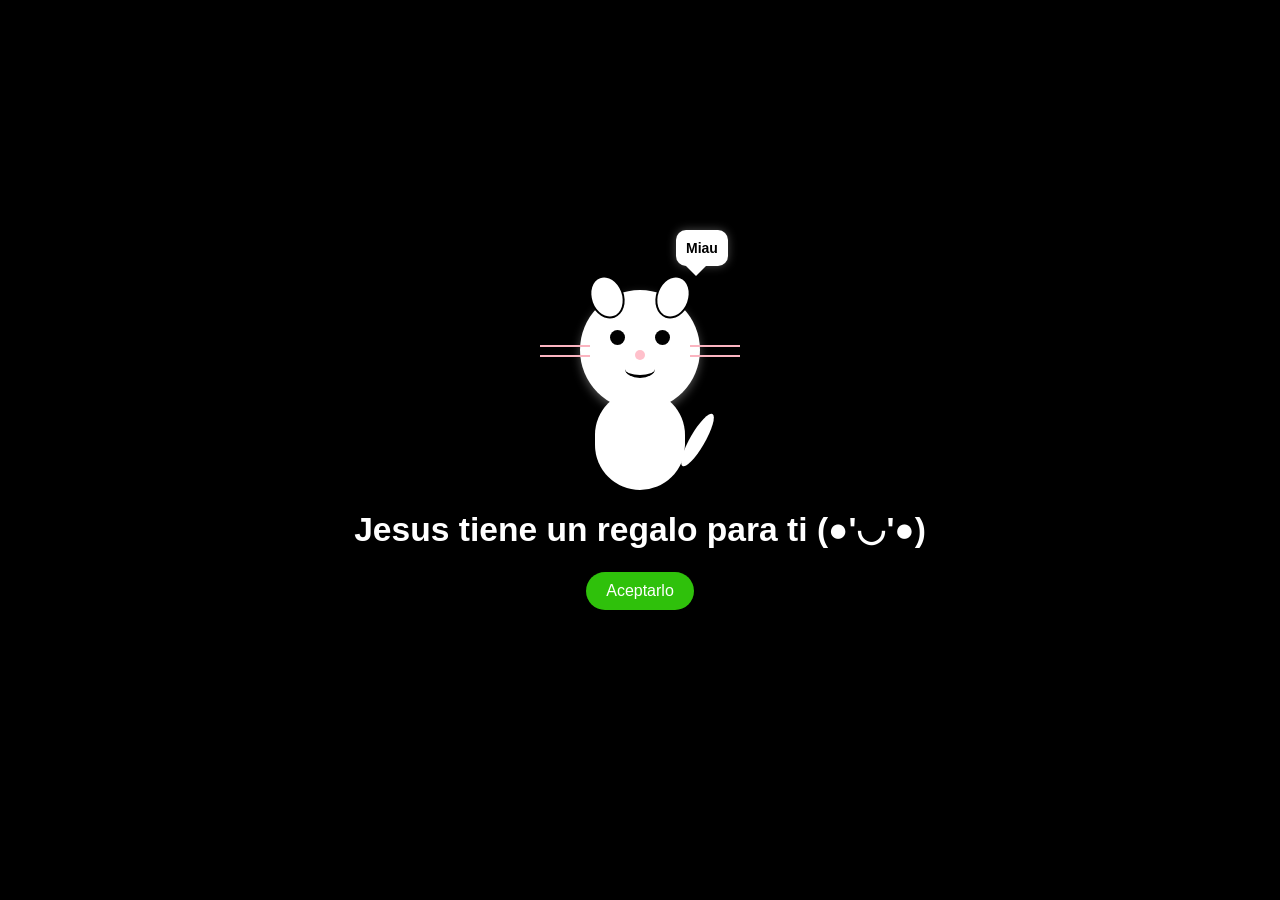
<file: index.html>
<!DOCTYPE html>
<html lang="es">
<head>
    <meta charset="UTF-8">
    <meta name="viewport" content="width=device-width, initial-scale=1.0">
    <title>Valentin Gift</title>
    <link rel="stylesheet" href="cat.css">
</head>
<body>
    <div class="container">
        <!-- Gato -->
        <div class="cat">
            <!-- Nube de diálogo -->
            <div class="cloud">
                <span>Miau</span>
            </div>
            <!-- Orejas -->
            <div class="ear left-ear"></div>
            <div class="ear right-ear"></div>
            <!-- Cara -->
            <div class="face">
                <div class="eye left-eye">
                    <div class="pupil"></div>
                </div>
                <div class="eye right-eye">
                    <div class="pupil"></div>
                </div>
                <div class="nose"></div>
                <div class="mouth"></div>
                <!-- Bigotes -->
                <div class="whiskers left-whiskers top"></div>
                <div class="whiskers right-whiskers top"></div>
                <div class="whiskers left-whiskers bottom"></div>
                <div class="whiskers right-whiskers bottom"></div>
            </div>
            <!-- Cuerpo -->
            <div class="body"></div>
            <!-- Cola -->
            <div class="tail"></div>
        </div>
        <h1>Jesus tiene un regalo para ti (●'◡'●)</h1>
        <a href="flowers.html"><button id="acceptButton">Aceptarlo</button></a>
    </div>
    <script src="cat.js"></script>
</body>
</html>
</file>
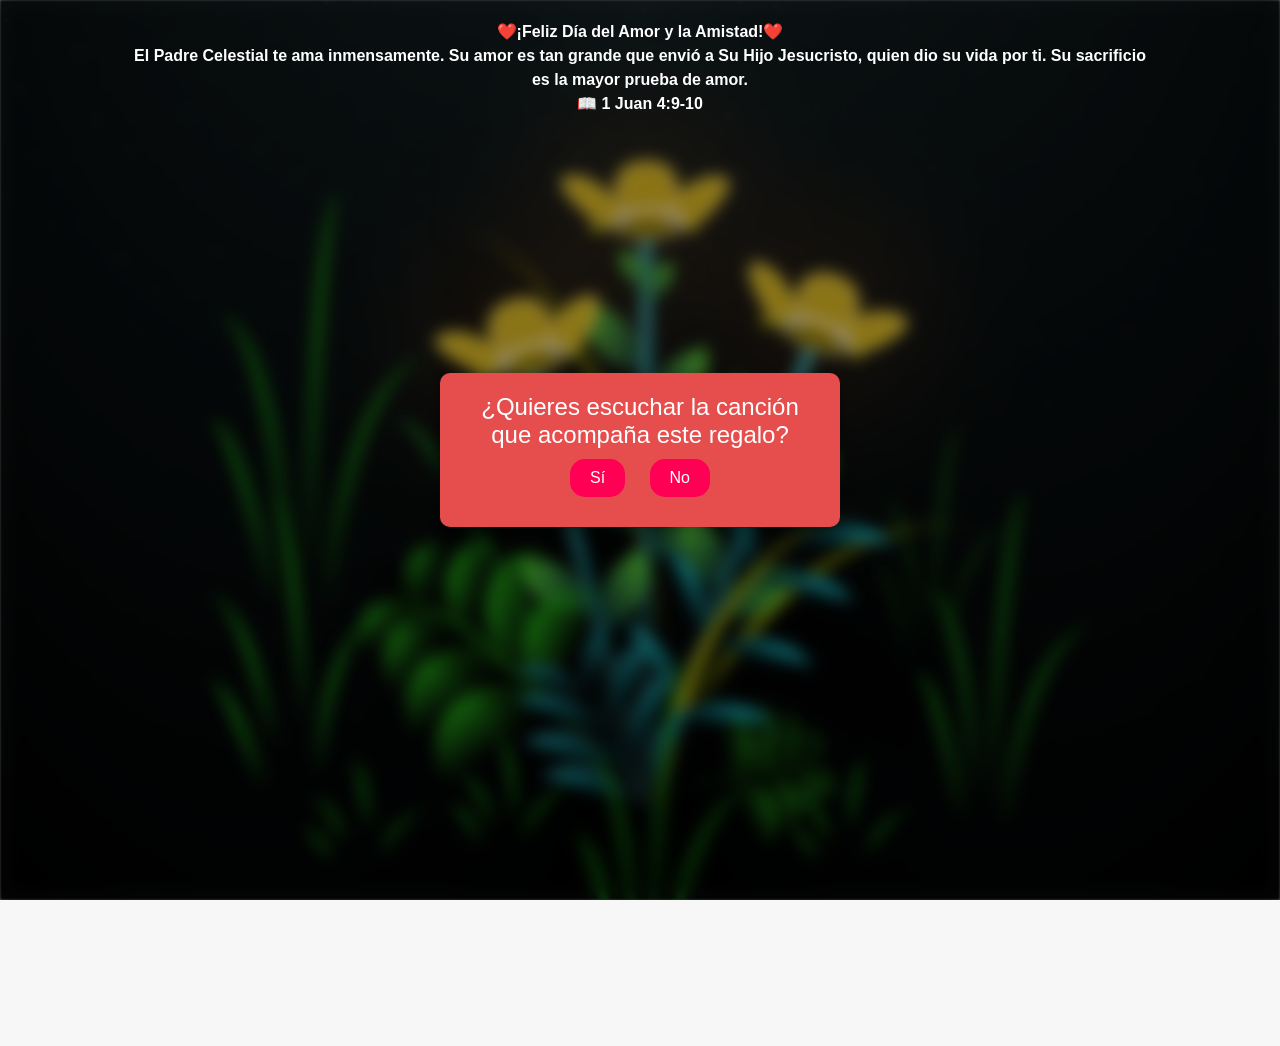
<file: flowers.html>
<!DOCTYPE html>
<html lang="es">
  <head>
    <meta charset="UTF-8" />
    <meta http-equiv="X-UA-Compatible" content="IE=edge" />
    <link rel="stylesheet" href="modal.css">
    <link href="https://fonts.googleapis.com/css2?family=Pacifico&display=swap" rel="stylesheet">
    <meta name="viewport" content="width=device-width, initial-scale=1.0" />
    <title>Lores amarillas</title>
    <style>
      *,
*::after,
*::before {
  padding: 0;
  margin: 0;
  box-sizing: border-box;
}

:root {
  --dark-color: #000;
}
html, body {
  overflow: hidden;
  height: 100%;
  margin: 0;
}

body {
  display: flex;
  align-items: flex-end;
  justify-content: center;
  min-height: 100vh;
  background-color: var(--dark-color);
  overflow: hidden;
}


.titulo {
  margin-bottom: 180px;
  color: rgb(255, 255, 255);
  position: absolute;
  top: 20px; 
  left: 50%;
  transform: translateX(-50%); 
  width: 80%;
  font-size: 20px;
  opacity: 0;
  animation: fadeIn 10s ease-in-out forwards;
  text-align: center;
  font-family: 'Montserrat', sans-serif; /* Uso de la fuente importada */
}
@keyframes fadeIn {
  from {
    opacity: 0;
  }
  to {
    opacity: 1;
  }
}

.night {
  z-index: -1;
  position: absolute;
  left: 50%;
  top: 0;
  transform: translateX(-50%);
  width: 100%;
  height: 100%;
  filter: blur(0.1vmin);
  background-image: radial-gradient(
      ellipse at top,
      transparent 0%,
      var(--dark-color)
    ),
    radial-gradient(
      ellipse at bottom,
      var(--dark-color),
      rgba(145, 233, 255, 0.2)
    ),
    repeating-linear-gradient(
      220deg,
      rgb(0, 0, 0) 0px,
      rgb(0, 0, 0) 19px,
      transparent 19px,
      transparent 22px
    ),
    repeating-linear-gradient(
      189deg,
      rgb(0, 0, 0) 0px,
      rgb(0, 0, 0) 19px,
      transparent 19px,
      transparent 22px
    ),
    repeating-linear-gradient(
      148deg,
      rgb(0, 0, 0) 0px,
      rgb(0, 0, 0) 19px,
      transparent 19px,
      transparent 22px
    ),
    linear-gradient(90deg, rgb(0, 255, 179), rgb(224, 21, 21));
}

.flowers {
  position: relative;
  transform: scale(0.9);
  /*margin-bottom: 100px;
  */
}

@media only screen and (max-width: 600px) {
.flowers {
      font-size: 14px;
      margin-bottom: 35%;
      letter-spacing: 3px;
      transform: scale(1.0);
}

}

.flower {
  position: absolute;
  bottom: 10vmin;
  transform-origin: bottom center;
  z-index: 10;
  --fl-speed: 0.8s;
}
.flower--1 {
  -webkit-animation: moving-flower-1 4s linear infinite;
  animation: moving-flower-1 4s linear infinite;
}
.flower--1 .flower__line {
  height: 70vmin;
  -webkit-animation-delay: 0.3s;
  animation-delay: 0.3s;
}
.flower--1 .flower__line__leaf--1 {
  -webkit-animation: blooming-leaf-right var(--fl-speed) 1.6s backwards;
  animation: blooming-leaf-right var(--fl-speed) 1.6s backwards;
}
.flower--1 .flower__line__leaf--2 {
  -webkit-animation: blooming-leaf-right var(--fl-speed) 1.4s backwards;
  animation: blooming-leaf-right var(--fl-speed) 1.4s backwards;
}
.flower--1 .flower__line__leaf--3 {
  -webkit-animation: blooming-leaf-left var(--fl-speed) 1.2s backwards;
  animation: blooming-leaf-left var(--fl-speed) 1.2s backwards;
}
.flower--1 .flower__line__leaf--4 {
  -webkit-animation: blooming-leaf-left var(--fl-speed) 1s backwards;
  animation: blooming-leaf-left var(--fl-speed) 1s backwards;
}
.flower--1 .flower__line__leaf--5 {
  -webkit-animation: blooming-leaf-right var(--fl-speed) 1.8s backwards;
  animation: blooming-leaf-right var(--fl-speed) 1.8s backwards;
}
.flower--1 .flower__line__leaf--6 {
  -webkit-animation: blooming-leaf-left var(--fl-speed) 2s backwards;
  animation: blooming-leaf-left var(--fl-speed) 2s backwards;
}
.flower--2 {
  left: 50%;
  transform: rotate(20deg);
  -webkit-animation: moving-flower-2 4s linear infinite;
  animation: moving-flower-2 4s linear infinite;
}
.flower--2 .flower__line {
  height: 60vmin;
  -webkit-animation-delay: 0.6s;
  animation-delay: 0.6s;
}
.flower--2 .flower__line__leaf--1 {
  -webkit-animation: blooming-leaf-right var(--fl-speed) 1.9s backwards;
  animation: blooming-leaf-right var(--fl-speed) 1.9s backwards;
}
.flower--2 .flower__line__leaf--2 {
  -webkit-animation: blooming-leaf-right var(--fl-speed) 1.7s backwards;
  animation: blooming-leaf-right var(--fl-speed) 1.7s backwards;
}
.flower--2 .flower__line__leaf--3 {
  -webkit-animation: blooming-leaf-left var(--fl-speed) 1.5s backwards;
  animation: blooming-leaf-left var(--fl-speed) 1.5s backwards;
}
.flower--2 .flower__line__leaf--4 {
  -webkit-animation: blooming-leaf-left var(--fl-speed) 1.3s backwards;
  animation: blooming-leaf-left var(--fl-speed) 1.3s backwards;
}
.flower--3 {
  left: 50%;
  transform: rotate(-15deg);
  -webkit-animation: moving-flower-3 4s linear infinite;
  animation: moving-flower-3 4s linear infinite;
}
.flower--3 .flower__line {
  -webkit-animation-delay: 0.9s;
  animation-delay: 0.9s;
}
.flower--3 .flower__line__leaf--1 {
  -webkit-animation: blooming-leaf-right var(--fl-speed) 2.5s backwards;
  animation: blooming-leaf-right var(--fl-speed) 2.5s backwards;
}
.flower--3 .flower__line__leaf--2 {
  -webkit-animation: blooming-leaf-right var(--fl-speed) 2.3s backwards;
  animation: blooming-leaf-right var(--fl-speed) 2.3s backwards;
}
.flower--3 .flower__line__leaf--3 {
  -webkit-animation: blooming-leaf-left var(--fl-speed) 2.1s backwards;
  animation: blooming-leaf-left var(--fl-speed) 2.1s backwards;
}
.flower--3 .flower__line__leaf--4 {
  -webkit-animation: blooming-leaf-left var(--fl-speed) 1.9s backwards;
  animation: blooming-leaf-left var(--fl-speed) 1.9s backwards;
}
.flower__leafs {
  position: relative;
  -webkit-animation: blooming-flower 2s backwards;
  animation: blooming-flower 2s backwards;
}
.flower__leafs--1 {
  -webkit-animation-delay: 1.1s;
  animation-delay: 1.1s;
}
.flower__leafs--2 {
  -webkit-animation-delay: 1.4s;
  animation-delay: 1.4s;
}
.flower__leafs--3 {
  -webkit-animation-delay: 1.7s;
  animation-delay: 1.7s;
}
.flower__leafs::after {
  content: "";
  position: absolute;
  left: 0;
  top: 0;
  transform: translate(-50%, -100%);
  width: 8vmin;
  height: 8vmin;
  background-color: #fd8325;
  /* background-color: #fd2525; */
  filter: blur(10vmin);
}
.flower__leaf {
  position: absolute;
  bottom: 0;
  left: 50%;
  width: 8vmin;
  height: 11vmin;
  border-radius: 51% 49% 47% 53%/44% 45% 55% 69%;
  background-color: #253bfd;
  background-color: #fddd25;
  transform-origin: bottom center;
  opacity: 0.9;
  box-shadow: inset 0 0 2vmin rgba(255, 255, 255, 0.5);
}
.flower__leaf--1 {
  transform: translate(-10%, 1%) rotateY(40deg) rotateX(-50deg);
}
.flower__leaf--2 {
  transform: translate(-50%, -4%) rotateX(40deg);
}
.flower__leaf--3 {
  transform: translate(-90%, 0%) rotateY(45deg) rotateX(50deg);
}
.flower__leaf--4 {
  width: 8vmin;
  height: 8vmin;
  transform-origin: bottom left;
  border-radius: 4vmin 10vmin 4vmin 4vmin;
  transform: translate(0%, 18%) rotateX(70deg) rotate(-43deg);
  background-color: #7c6901;
  z-index: 1;
  opacity: 0.8;
}
.flower__white-circle {
  position: absolute;
  left: -3.5vmin;
  top: -3vmin;
  width: 9vmin;
  height: 4vmin;
  border-radius: 50%;
  background-color: #fff;
}
.flower__white-circle::after {
  content: "";
  position: absolute;
  left: 50%;
  top: 45%;
  transform: translate(-50%, -50%);
  width: 60%;
  height: 60%;
  border-radius: inherit;
  background-image: repeating-linear-gradient(
      135deg,
      rgba(0, 0, 0, 0.03) 0px,
      rgba(0, 0, 0, 0.03) 1px,
      transparent 1px,
      transparent 12px
    ),
    repeating-linear-gradient(
      45deg,
      rgba(0, 0, 0, 0.03) 0px,
      rgba(0, 0, 0, 0.03) 1px,
      transparent 1px,
      transparent 12px
    ),
    repeating-linear-gradient(
      67.5deg,
      rgba(0, 0, 0, 0.03) 0px,
      rgba(0, 0, 0, 0.03) 1px,
      transparent 1px,
      transparent 12px
    ),
    repeating-linear-gradient(
      135deg,
      rgba(0, 0, 0, 0.03) 0px,
      rgba(0, 0, 0, 0.03) 1px,
      transparent 1px,
      transparent 12px
    ),
    repeating-linear-gradient(
      45deg,
      rgba(0, 0, 0, 0.03) 0px,
      rgba(0, 0, 0, 0.03) 1px,
      transparent 1px,
      transparent 12px
    ),
    repeating-linear-gradient(
      112.5deg,
      rgba(0, 0, 0, 0.03) 0px,
      rgba(0, 0, 0, 0.03) 1px,
      transparent 1px,
      transparent 12px
    ),
    repeating-linear-gradient(
      112.5deg,
      rgba(0, 0, 0, 0.03) 0px,
      rgba(0, 0, 0, 0.03) 1px,
      transparent 1px,
      transparent 12px
    ),
    repeating-linear-gradient(
      45deg,
      rgba(0, 0, 0, 0.03) 0px,
      rgba(0, 0, 0, 0.03) 1px,
      transparent 1px,
      transparent 12px
    ),
    repeating-linear-gradient(
      22.5deg,
      rgba(0, 0, 0, 0.03) 0px,
      rgba(0, 0, 0, 0.03) 1px,
      transparent 1px,
      transparent 12px
    ),
    repeating-linear-gradient(
      45deg,
      rgba(0, 0, 0, 0.03) 0px,
      rgba(0, 0, 0, 0.03) 1px,
      transparent 1px,
      transparent 12px
    ),
    repeating-linear-gradient(
      22.5deg,
      rgba(0, 0, 0, 0.03) 0px,
      rgba(0, 0, 0, 0.03) 1px,
      transparent 1px,
      transparent 12px
    ),
    repeating-linear-gradient(
      135deg,
      rgba(0, 0, 0, 0.03) 0px,
      rgba(0, 0, 0, 0.03) 1px,
      transparent 1px,
      transparent 12px
    ),
    repeating-linear-gradient(
      157.5deg,
      rgba(0, 0, 0, 0.03) 0px,
      rgba(0, 0, 0, 0.03) 1px,
      transparent 1px,
      transparent 12px
    ),
    repeating-linear-gradient(
      67.5deg,
      rgba(0, 0, 0, 0.03) 0px,
      rgba(0, 0, 0, 0.03) 1px,
      transparent 1px,
      transparent 12px
    ),
    repeating-linear-gradient(
      67.5deg,
      rgba(0, 0, 0, 0.03) 0px,
      rgba(0, 0, 0, 0.03) 1px,
      transparent 1px,
      transparent 12px
    ),
    linear-gradient(90deg, rgb(255, 235, 18), rgb(255, 206, 0));
}
.flower__line {
  height: 55vmin;
  width: 1.5vmin;
  background-image: linear-gradient(
      to left,
      rgba(0, 0, 0, 0.2),
      transparent,
      rgba(255, 255, 255, 0.2)
    ),
    linear-gradient(to top, transparent 10%, #14757a, #39c6d6);
  box-shadow: inset 0 0 2px rgba(0, 0, 0, 0.5);
  -webkit-animation: grow-flower-tree 4s backwards;
  animation: grow-flower-tree 4s backwards;
}
.flower__line__leaf {
  --w: 7vmin;
  --h: calc(var(--w) + 2vmin);
  position: absolute;
  top: 20%;
  left: 90%;
  width: var(--w);
  height: var(--h);
  border-top-right-radius: var(--h);
  border-bottom-left-radius: var(--h);
  background-image: linear-gradient(to top, rgba(20, 117, 122, 0.4), #5ed639);
}
.flower__line__leaf--1 {
  transform: rotate(70deg) rotateY(30deg);
}
.flower__line__leaf--2 {
  top: 45%;
  transform: rotate(70deg) rotateY(30deg);
}
.flower__line__leaf--3,
.flower__line__leaf--4,
.flower__line__leaf--6 {
  border-top-right-radius: 0;
  border-bottom-left-radius: 0;
  border-top-left-radius: var(--h);
  border-bottom-right-radius: var(--h);
  left: -460%;
  top: 12%;
  transform: rotate(-70deg) rotateY(30deg);
}
.flower__line__leaf--4 {
  top: 40%;
}
.flower__line__leaf--5 {
  top: 0;
  transform-origin: left;
  transform: rotate(70deg) rotateY(30deg) scale(0.6);
}
.flower__line__leaf--6 {
  top: -2%;
  left: -450%;
  transform-origin: right;
  transform: rotate(-70deg) rotateY(30deg) scale(0.6);
}
.flower__light {
  position: absolute;
  bottom: 0vmin;
  width: 1vmin;
  height: 1vmin;
  background-color: rgb(255, 251, 0);
  border-radius: 50%;
  filter: blur(0.2vmin);
  -webkit-animation: light-ans 4s linear infinite backwards;
  animation: light-ans 4s linear infinite backwards;
}
.flower__light:nth-child(odd) {
  background-color: #edff23;
}
.flower__light--1 {
  left: -2vmin;
  -webkit-animation-delay: 1s;
  animation-delay: 1s;
}
.flower__light--2 {
  left: 3vmin;
  -webkit-animation-delay: 0.5s;
  animation-delay: 0.5s;
}
.flower__light--3 {
  left: -6vmin;
  -webkit-animation-delay: 0.3s;
  animation-delay: 0.3s;
}
.flower__light--4 {
  left: 6vmin;
  -webkit-animation-delay: 0.9s;
  animation-delay: 0.9s;
}
.flower__light--5 {
  left: -1vmin;
  -webkit-animation-delay: 1.5s;
  animation-delay: 1.5s;
}
.flower__light--6 {
  left: -4vmin;
  -webkit-animation-delay: 3s;
  animation-delay: 3s;
}
.flower__light--7 {
  left: 3vmin;
  -webkit-animation-delay: 2s;
  animation-delay: 2s;
}
.flower__light--8 {
  left: -6vmin;
  -webkit-animation-delay: 3.5s;
  animation-delay: 3.5s;
}
.flower__grass {
  --c: #22aa15;
  --line-w: 1.5vmin;
  position: absolute;
  bottom: 12vmin;
  left: -7vmin;
  display: flex;
  flex-direction: column;
  align-items: flex-end;
  z-index: 20;
  transform-origin: bottom center;
  transform: rotate(-48deg) rotateY(40deg);
}
.flower__grass--1 {
  -webkit-animation: moving-grass 2s linear infinite;
  animation: moving-grass 2s linear infinite;
}
.flower__grass--2 {
  left: 2vmin;
  bottom: 10vmin;
  transform: scale(0.5) rotate(75deg) rotateX(10deg) rotateY(-200deg);
  opacity: 0.8;
  z-index: 0;
  -webkit-animation: moving-grass--2 1.5s linear infinite;
  animation: moving-grass--2 1.5s linear infinite;
}
.flower__grass--top {
  width: 7vmin;
  height: 10vmin;
  border-top-right-radius: 100%;
  border-right: var(--line-w) solid var(--c);
  transform-origin: bottom center;
  transform: rotate(-2deg);
}
.flower__grass--bottom {
  margin-top: -2px;
  width: var(--line-w);
  height: 25vmin;
  background-image: linear-gradient(to top, transparent, var(--c));
}
.flower__grass__leaf {
  --size: 10vmin;
  position: absolute;
  width: calc(var(--size) * 2.1);
  height: var(--size);
  border-top-left-radius: var(--size);
  border-top-right-radius: var(--size);
  background-image: linear-gradient(
    to top,
    transparent,
    transparent 30%,
    var(--c)
  );
  z-index: 100;
}
.flower__grass__leaf--1 {
  top: -6%;
  left: 30%;
  --size: 6vmin;
  transform: rotate(-20deg);
  -webkit-animation: growing-grass-ans--1 2s 2.6s backwards;
  animation: growing-grass-ans--1 2s 2.6s backwards;
}
@-webkit-keyframes growing-grass-ans--1 {
  0% {
    transform-origin: bottom left;
    transform: rotate(-20deg) scale(0);
  }
}
@keyframes growing-grass-ans--1 {
  0% {
    transform-origin: bottom left;
    transform: rotate(-20deg) scale(0);
  }
}
.flower__grass__leaf--2 {
  top: -5%;
  left: -110%;
  --size: 6vmin;
  transform: rotate(10deg);
  -webkit-animation: growing-grass-ans--2 2s 2.4s linear backwards;
  animation: growing-grass-ans--2 2s 2.4s linear backwards;
}
@-webkit-keyframes growing-grass-ans--2 {
  0% {
    transform-origin: bottom right;
    transform: rotate(10deg) scale(0);
  }
}
@keyframes growing-grass-ans--2 {
  0% {
    transform-origin: bottom right;
    transform: rotate(10deg) scale(0);
  }
}
.flower__grass__leaf--3 {
  top: 5%;
  left: 60%;
  --size: 8vmin;
  transform: rotate(-18deg) rotateX(-20deg);
  -webkit-animation: growing-grass-ans--3 2s 2.2s linear backwards;
  animation: growing-grass-ans--3 2s 2.2s linear backwards;
}
@-webkit-keyframes growing-grass-ans--3 {
  0% {
    transform-origin: bottom left;
    transform: rotate(-18deg) rotateX(-20deg) scale(0);
  }
}
@keyframes growing-grass-ans--3 {
  0% {
    transform-origin: bottom left;
    transform: rotate(-18deg) rotateX(-20deg) scale(0);
  }
}
.flower__grass__leaf--4 {
  top: 6%;
  left: -135%;
  --size: 8vmin;
  transform: rotate(2deg);
  -webkit-animation: growing-grass-ans--4 2s 2s linear backwards;
  animation: growing-grass-ans--4 2s 2s linear backwards;
}
@-webkit-keyframes growing-grass-ans--4 {
  0% {
    transform-origin: bottom right;
    transform: rotate(2deg) scale(0);
  }
}
@keyframes growing-grass-ans--4 {
  0% {
    transform-origin: bottom right;
    transform: rotate(2deg) scale(0);
  }
}
.flower__grass__leaf--5 {
  top: 20%;
  left: 60%;
  --size: 10vmin;
  transform: rotate(-24deg) rotateX(-20deg);
  -webkit-animation: growing-grass-ans--5 2s 1.8s linear backwards;
  animation: growing-grass-ans--5 2s 1.8s linear backwards;
}
@-webkit-keyframes growing-grass-ans--5 {
  0% {
    transform-origin: bottom left;
    transform: rotate(-24deg) rotateX(-20deg) scale(0);
  }
}
@keyframes growing-grass-ans--5 {
  0% {
    transform-origin: bottom left;
    transform: rotate(-24deg) rotateX(-20deg) scale(0);
  }
}
.flower__grass__leaf--6 {
  top: 22%;
  left: -180%;
  --size: 10vmin;
  transform: rotate(10deg);
  -webkit-animation: growing-grass-ans--6 2s 1.6s linear backwards;
  animation: growing-grass-ans--6 2s 1.6s linear backwards;
}
@-webkit-keyframes growing-grass-ans--6 {
  0% {
    transform-origin: bottom right;
    transform: rotate(10deg) scale(0);
  }
}
@keyframes growing-grass-ans--6 {
  0% {
    transform-origin: bottom right;
    transform: rotate(10deg) scale(0);
  }
}
.flower__grass__leaf--7 {
  top: 39%;
  left: 70%;
  --size: 10vmin;
  transform: rotate(-10deg);
  -webkit-animation: growing-grass-ans--7 2s 1.4s linear backwards;
  animation: growing-grass-ans--7 2s 1.4s linear backwards;
}
@-webkit-keyframes growing-grass-ans--7 {
  0% {
    transform-origin: bottom left;
    transform: rotate(-10deg) scale(0);
  }
}
@keyframes growing-grass-ans--7 {
  0% {
    transform-origin: bottom left;
    transform: rotate(-10deg) scale(0);
  }
}
.flower__grass__leaf--8 {
  top: 40%;
  left: -215%;
  --size: 11vmin;
  transform: rotate(10deg);
  -webkit-animation: growing-grass-ans--8 2s 1.2s linear backwards;
  animation: growing-grass-ans--8 2s 1.2s linear backwards;
}
@-webkit-keyframes growing-grass-ans--8 {
  0% {
    transform-origin: bottom right;
    transform: rotate(10deg) scale(0);
  }
}
@keyframes growing-grass-ans--8 {
  0% {
    transform-origin: bottom right;
    transform: rotate(10deg) scale(0);
  }
}
.flower__grass__overlay {
  position: absolute;
  top: -10%;
  right: 0%;
  width: 100%;
  height: 100%;
  background-color: rgba(0, 0, 0, 0.6);
  filter: blur(1.5vmin);
  z-index: 100;
}
.flower__g-long {
  --w: 2vmin;
  --h: 6vmin;
  --c: #15aa24;
  position: absolute;
  bottom: 10vmin;
  left: -3vmin;
  transform-origin: bottom center;
  transform: rotate(-30deg) rotateY(-20deg);
  display: flex;
  flex-direction: column;
  align-items: flex-end;
  -webkit-animation: flower-g-long-ans 3s linear infinite;
  animation: flower-g-long-ans 3s linear infinite;
}
@-webkit-keyframes flower-g-long-ans {
  0%,
  100% {
    transform: rotate(-30deg) rotateY(-20deg);
  }
  50% {
    transform: rotate(-32deg) rotateY(-20deg);
  }
}
@keyframes flower-g-long-ans {
  0%,
  100% {
    transform: rotate(-30deg) rotateY(-20deg);
  }
  50% {
    transform: rotate(-32deg) rotateY(-20deg);
  }
}
.flower__g-long__top {
  top: calc(var(--h) * -1);
  width: calc(var(--w) + 1vmin);
  height: var(--h);
  border-top-right-radius: 100%;
  border-right: 0.7vmin solid var(--c);
  transform: translate(-0.7vmin, 1vmin);
}
.flower__g-long__bottom {
  width: var(--w);
  height: 50vmin;
  transform-origin: bottom center;
  background-image: linear-gradient(to top, transparent 30%, var(--c));
  box-shadow: inset 0 0 2px rgba(0, 0, 0, 0.5);
  -webkit-clip-path: polygon(35% 0, 65% 1%, 100% 100%, 0% 100%);
  clip-path: polygon(35% 0, 65% 1%, 100% 100%, 0% 100%);
}
.flower__g-right {
  position: absolute;
  bottom: 6vmin;
  left: -2vmin;
  transform-origin: bottom left;
  transform: rotate(20deg);
}
.flower__g-right .leaf {
  width: 30vmin;
  height: 50vmin;
  border-top-left-radius: 100%;
  border-left: 2vmin solid #899707;
  background-image: linear-gradient(
    to bottom,
    transparent,
    var(--dark-color) 60%
  );
  -webkit-mask-image: linear-gradient(to top, transparent 30%, #079097 60%);
}
.flower__g-right--1 {
  -webkit-animation: flower-g-right-ans 2.5s linear infinite;
  animation: flower-g-right-ans 2.5s linear infinite;
}
.flower__g-right--2 {
  left: 5vmin;
  transform: rotateY(-180deg);
  -webkit-animation: flower-g-right-ans--2 3s linear infinite;
  animation: flower-g-right-ans--2 3s linear infinite;
}
.flower__g-right--2 .leaf {
  height: 75vmin;
  filter: blur(0.3vmin);
  opacity: 0.8;
}
@-webkit-keyframes flower-g-right-ans {
  0%,
  100% {
    transform: rotate(20deg);
  }
  50% {
    transform: rotate(24deg) rotateX(-20deg);
  }
}
@keyframes flower-g-right-ans {
  0%,
  100% {
    transform: rotate(20deg);
  }
  50% {
    transform: rotate(24deg) rotateX(-20deg);
  }
}
@-webkit-keyframes flower-g-right-ans--2 {
  0%,
  100% {
    transform: rotateY(-180deg) rotate(0deg) rotateX(-20deg);
  }
  50% {
    transform: rotateY(-180deg) rotate(6deg) rotateX(-20deg);
  }
}
@keyframes flower-g-right-ans--2 {
  0%,
  100% {
    transform: rotateY(-180deg) rotate(0deg) rotateX(-20deg);
  }
  50% {
    transform: rotateY(-180deg) rotate(6deg) rotateX(-20deg);
  }
}
.flower__g-front {
  position: absolute;
  bottom: 6vmin;
  left: 2.5vmin;
  z-index: 100;
  transform-origin: bottom center;
  transform: rotate(-28deg) rotateY(30deg) scale(1.04);
  -webkit-animation: flower__g-front-ans 2s linear infinite;
  animation: flower__g-front-ans 2s linear infinite;
}
@-webkit-keyframes flower__g-front-ans {
  0%,
  100% {
    transform: rotate(-28deg) rotateY(30deg) scale(1.04);
  }
  50% {
    transform: rotate(-35deg) rotateY(40deg) scale(1.04);
  }
}
@keyframes flower__g-front-ans {
  0%,
  100% {
    transform: rotate(-28deg) rotateY(30deg) scale(1.04);
  }
  50% {
    transform: rotate(-35deg) rotateY(40deg) scale(1.04);
  }
}
.flower__g-front__line {
  width: 0.3vmin;
  height: 20vmin;
  background-image: linear-gradient(
    to top,
    transparent,
    #079097,
    transparent 100%
  );
  position: relative;
}
.flower__g-front__leaf-wrapper {
  position: absolute;
  top: 0;
  left: 0;
  transform-origin: bottom left;
  transform: rotate(10deg);
}
.flower__g-front__leaf-wrapper:nth-child(even) {
  left: 0vmin;
  transform: rotateY(-180deg) rotate(5deg);
  -webkit-animation: flower__g-front__leaf-left-ans 1s ease-in backwards;
  animation: flower__g-front__leaf-left-ans 1s ease-in backwards;
}
.flower__g-front__leaf-wrapper:nth-child(odd) {
  -webkit-animation: flower__g-front__leaf-ans 1s ease-in backwards;
  animation: flower__g-front__leaf-ans 1s ease-in backwards;
}
.flower__g-front__leaf-wrapper--1 {
  top: -8vmin;
  transform: scale(0.7);
  -webkit-animation: flower__g-front__leaf-ans 1s 5.5s ease-in backwards !important;
  animation: flower__g-front__leaf-ans 1s 5.5s ease-in backwards !important;
}
.flower__g-front__leaf-wrapper--2 {
  top: -8vmin;
  transform: rotateY(-180deg) scale(0.7) !important;
  -webkit-animation: flower__g-front__leaf-left-ans-2 1s 4.6s ease-in backwards !important;
  animation: flower__g-front__leaf-left-ans-2 1s 4.6s ease-in backwards !important;
}
.flower__g-front__leaf-wrapper--3 {
  top: -3vmin;
  -webkit-animation: flower__g-front__leaf-ans 1s 4.6s ease-in backwards;
  animation: flower__g-front__leaf-ans 1s 4.6s ease-in backwards;
}
.flower__g-front__leaf-wrapper--4 {
  top: -3vmin;
  transform: rotateY(-180deg) scale(0.9) !important;
  -webkit-animation: flower__g-front__leaf-left-ans-2 1s 4.6s ease-in backwards !important;
  animation: flower__g-front__leaf-left-ans-2 1s 4.6s ease-in backwards !important;
}
@-webkit-keyframes flower__g-front__leaf-left-ans-2 {
  0% {
    transform: rotateY(-180deg) scale(0);
  }
}
@keyframes flower__g-front__leaf-left-ans-2 {
  0% {
    transform: rotateY(-180deg) scale(0);
  }
}
.flower__g-front__leaf-wrapper--5,
.flower__g-front__leaf-wrapper--6 {
  top: 2vmin;
}
.flower__g-front__leaf-wrapper--7,
.flower__g-front__leaf-wrapper--8 {
  top: 6.5vmin;
}
.flower__g-front__leaf-wrapper--2 {
  -webkit-animation-delay: 5.2s !important;
  animation-delay: 5.2s !important;
}
.flower__g-front__leaf-wrapper--3 {
  -webkit-animation-delay: 4.9s !important;
  animation-delay: 4.9s !important;
}
.flower__g-front__leaf-wrapper--5 {
  -webkit-animation-delay: 4.3s !important;
  animation-delay: 4.3s !important;
}
.flower__g-front__leaf-wrapper--6 {
  -webkit-animation-delay: 4.1s !important;
  animation-delay: 4.1s !important;
}
.flower__g-front__leaf-wrapper--7 {
  -webkit-animation-delay: 3.8s !important;
  animation-delay: 3.8s !important;
}
.flower__g-front__leaf-wrapper--8 {
  -webkit-animation-delay: 3.5s !important;
  animation-delay: 3.5s !important;
}
@-webkit-keyframes flower__g-front__leaf-ans {
  0% {
    transform: rotate(10deg) scale(0);
  }
}
@keyframes flower__g-front__leaf-ans {
  0% {
    transform: rotate(10deg) scale(0);
  }
}
@-webkit-keyframes flower__g-front__leaf-left-ans {
  0% {
    transform: rotateY(-180deg) rotate(5deg) scale(0);
  }
}
@keyframes flower__g-front__leaf-left-ans {
  0% {
    transform: rotateY(-180deg) rotate(5deg) scale(0);
  }
}
.flower__g-front__leaf {
  width: 10vmin;
  height: 10vmin;
  border-radius: 100% 0% 0% 100%/100% 100% 0% 0%;
  box-shadow: inset 0 2px 1vmin hsla(0, 97%, 58%, 0.2);
  background-image: linear-gradient(
      to bottom left,
      transparent,
      var(--dark-color)
    ),
    linear-gradient(to bottom right, #159faa 50%, transparent 50%, transparent);
  -webkit-mask-image: linear-gradient(
    to bottom right,
    #159faa 50%,
    transparent 50%,
    transparent
  );
  mask-image: linear-gradient(
    to bottom right,
    #159faa 50%,
    transparent 50%,
    transparent
  );
}
.flower__g-fr {
  position: absolute;
  bottom: -4vmin;
  left: vmin;
  transform-origin: bottom left;
  z-index: 10;
  -webkit-animation: flower__g-fr-ans 2s linear infinite;
  animation: flower__g-fr-ans 2s linear infinite;
}
@-webkit-keyframes flower__g-fr-ans {
  0%,
  100% {
    transform: rotate(2deg);
  }
  50% {
    transform: rotate(4deg);
  }
}
@keyframes flower__g-fr-ans {
  0%,
  100% {
    transform: rotate(2deg);
  }
  50% {
    transform: rotate(4deg);
  }
}
.flower__g-fr .leaf {
  width: 30vmin;
  height: 50vmin;
  border-top-left-radius: 100%;
  border-left: 2vmin solid #aeac0b;
  -webkit-mask-image: linear-gradient(to top, transparent 25%, #079097 50%);
  position: relative;
  z-index: 1;
}
.flower__g-fr__leaf {
  position: absolute;
  top: 0;
  left: 0;
  width: 10vmin;
  height: 10vmin;
  border-radius: 100% 0% 0% 100%/100% 100% 0% 0%;
  box-shadow: inset 0 2px 1vmin hsla(184deg, 97%, 58%, 0.2);
  background-image: linear-gradient(
      to bottom left,
      transparent,
      var(--dark-color) 98%
    ),
    linear-gradient(to bottom right, #23f0ff 45%, transparent 50%, transparent);
  -webkit-mask-image: linear-gradient(
    135deg,
    #159faa 40%,
    transparent 50%,
    transparent
  );
}
.flower__g-fr__leaf--1 {
  left: 20vmin;
  transform: rotate(45deg);
  -webkit-animation: flower__g-fr-leaft-ans-1 0.5s 5.2s linear backwards;
  animation: flower__g-fr-leaft-ans-1 0.5s 5.2s linear backwards;
}
@-webkit-keyframes flower__g-fr-leaft-ans-1 {
  0% {
    transform-origin: left;
    transform: rotate(45deg) scale(0);
  }
}
@keyframes flower__g-fr-leaft-ans-1 {
  0% {
    transform-origin: left;
    transform: rotate(45deg) scale(0);
  }
}
.flower__g-fr__leaf--2 {
  left: 12vmin;
  top: -7vmin;
  transform: rotate(25deg) rotateY(-180deg);
  -webkit-animation: flower__g-fr-leaft-ans-6 0.5s 5s linear backwards;
  animation: flower__g-fr-leaft-ans-6 0.5s 5s linear backwards;
}
.flower__g-fr__leaf--3 {
  left: 15vmin;
  top: 6vmin;
  transform: rotate(55deg);
  -webkit-animation: flower__g-fr-leaft-ans-5 0.5s 4.8s linear backwards;
  animation: flower__g-fr-leaft-ans-5 0.5s 4.8s linear backwards;
}
.flower__g-fr__leaf--4 {
  left: 6vmin;
  top: -2vmin;
  transform: rotate(25deg) rotateY(-180deg);
  -webkit-animation: flower__g-fr-leaft-ans-6 0.5s 4.6s linear backwards;
  animation: flower__g-fr-leaft-ans-6 0.5s 4.6s linear backwards;
}
.flower__g-fr__leaf--5 {
  left: 10vmin;
  top: 14vmin;
  transform: rotate(55deg);
  -webkit-animation: flower__g-fr-leaft-ans-5 0.5s 4.4s linear backwards;
  animation: flower__g-fr-leaft-ans-5 0.5s 4.4s linear backwards;
}
@-webkit-keyframes flower__g-fr-leaft-ans-5 {
  0% {
    transform-origin: left;
    transform: rotate(55deg) scale(0);
  }
}
@keyframes flower__g-fr-leaft-ans-5 {
  0% {
    transform-origin: left;
    transform: rotate(55deg) scale(0);
  }
}
.flower__g-fr__leaf--6 {
  left: 0vmin;
  top: 6vmin;
  transform: rotate(25deg) rotateY(-180deg);
  -webkit-animation: flower__g-fr-leaft-ans-6 0.5s 4.2s linear backwards;
  animation: flower__g-fr-leaft-ans-6 0.5s 4.2s linear backwards;
}
@-webkit-keyframes flower__g-fr-leaft-ans-6 {
  0% {
    transform-origin: right;
    transform: rotate(25deg) rotateY(-180deg) scale(0);
  }
}
@keyframes flower__g-fr-leaft-ans-6 {
  0% {
    transform-origin: right;
    transform: rotate(25deg) rotateY(-180deg) scale(0);
  }
}
.flower__g-fr__leaf--7 {
  left: 5vmin;
  top: 22vmin;
  transform: rotate(45deg);
  -webkit-animation: flower__g-fr-leaft-ans-7 0.5s 4s linear backwards;
  animation: flower__g-fr-leaft-ans-7 0.5s 4s linear backwards;
}
@-webkit-keyframes flower__g-fr-leaft-ans-7 {
  0% {
    transform-origin: left;
    transform: rotate(45deg) scale(0);
  }
}
@keyframes flower__g-fr-leaft-ans-7 {
  0% {
    transform-origin: left;
    transform: rotate(45deg) scale(0);
  }
}
.flower__g-fr__leaf--8 {
  left: -4vmin;
  top: 15vmin;
  transform: rotate(15deg) rotateY(-180deg);
  -webkit-animation: flower__g-fr-leaft-ans-8 0.5s 3.8s linear backwards;
  animation: flower__g-fr-leaft-ans-8 0.5s 3.8s linear backwards;
}
@-webkit-keyframes flower__g-fr-leaft-ans-8 {
  0% {
    transform-origin: right;
    transform: rotate(15deg) rotateY(-180deg) scale(0);
  }
}
@keyframes flower__g-fr-leaft-ans-8 {
  0% {
    transform-origin: right;
    transform: rotate(15deg) rotateY(-180deg) scale(0);
  }
}

.long-g {
  position: absolute;
  bottom: 25vmin;
  left: -42vmin;
  transform-origin: bottom left;
}
.long-g--1 {
  bottom: 0vmin;
  transform: scale(0.8) rotate(-5deg);
}
.long-g--1 .leaf {
  -webkit-mask-image: linear-gradient(
    to top,
    transparent 40%,
    #079097 80%
  ) !important;
}
.long-g--1 .leaf--1 {
  --w: 5vmin;
  --h: 60vmin;
  left: -2vmin;
  transform: rotate(3deg) rotateY(-180deg);
}
.long-g--2,
.long-g--3 {
  bottom: -3vmin;
  left: -35vmin;
  transform-origin: center;
  transform: scale(0.6) rotateX(60deg);
}
.long-g--2 .leaf,
.long-g--3 .leaf {
  -webkit-mask-image: linear-gradient(
    to top,
    transparent 50%,
    #079097 80%
  ) !important;
}
.long-g--2 .leaf--1,
.long-g--3 .leaf--1 {
  left: -1vmin;
  transform: rotateY(-180deg);
}
.long-g--3 {
  left: -17vmin;
  bottom: 0vmin;
}
.long-g--3 .leaf {
  -webkit-mask-image: linear-gradient(
    to top,
    transparent 40%,
    #079097 80%
  ) !important;
}
.long-g--4 {
  left: 25vmin;
  bottom: -3vmin;
  transform-origin: center;
  transform: scale(0.6) rotateX(60deg);
}
.long-g--4 .leaf {
  -webkit-mask-image: linear-gradient(
    to top,
    transparent 50%,
    #079097 80%
  ) !important;
}
.long-g--5 {
  left: 42vmin;
  bottom: 0vmin;
  transform: scale(0.8) rotate(2deg);
}
.long-g--6 {
  left: 0vmin;
  bottom: -20vmin;
  z-index: 100;
  filter: blur(0.3vmin);
  transform: scale(0.8) rotate(2deg);
}
.long-g--7 {
  left: 35vmin;
  bottom: 20vmin;
  z-index: -1;
  filter: blur(0.3vmin);
  transform: scale(0.6) rotate(2deg);
  opacity: 0.7;
}
.long-g .leaf {
  --w: 15vmin;
  --h: 40vmin;
  --c: #1aaa15;
  position: absolute;
  bottom: 0;
  width: var(--w);
  height: var(--h);
  border-top-left-radius: 100%;
  border-left: 2vmin solid var(--c);
  -webkit-mask-image: linear-gradient(
    to top,
    transparent 20%,
    var(--dark-color)
  );
  transform-origin: bottom center;
}
.long-g .leaf--0 {
  left: 2vmin;
  -webkit-animation: leaf-ans-1 4s linear infinite;
  animation: leaf-ans-1 4s linear infinite;
}
.long-g .leaf--1 {
  --w: 5vmin;
  --h: 60vmin;
  -webkit-animation: leaf-ans-1 4s linear infinite;
  animation: leaf-ans-1 4s linear infinite;
}
.long-g .leaf--2 {
  --w: 10vmin;
  --h: 40vmin;
  left: -0.5vmin;
  bottom: 5vmin;
  transform-origin: bottom left;
  transform: rotateY(-180deg);
  -webkit-animation: leaf-ans-2 3s linear infinite;
  animation: leaf-ans-2 3s linear infinite;
}
.long-g .leaf--3 {
  --w: 5vmin;
  --h: 30vmin;
  left: -1vmin;
  bottom: 3.2vmin;
  transform-origin: bottom left;
  transform: rotate(-10deg) rotateY(-180deg);
  -webkit-animation: leaf-ans-3 3s linear infinite;
  animation: leaf-ans-3 3s linear infinite;
}

@-webkit-keyframes leaf-ans-1 {
  0%,
  100% {
    transform: rotate(-5deg) scale(1);
  }
  50% {
    transform: rotate(5deg) scale(1.1);
  }
}

@keyframes leaf-ans-1 {
  0%,
  100% {
    transform: rotate(-5deg) scale(1);
  }
  50% {
    transform: rotate(5deg) scale(1.1);
  }
}
@-webkit-keyframes leaf-ans-2 {
  0%,
  100% {
    transform: rotateY(-180deg) rotate(5deg);
  }
  50% {
    transform: rotateY(-180deg) rotate(0deg) scale(1.1);
  }
}
@keyframes leaf-ans-2 {
  0%,
  100% {
    transform: rotateY(-180deg) rotate(5deg);
  }
  50% {
    transform: rotateY(-180deg) rotate(0deg) scale(1.1);
  }
}
@-webkit-keyframes leaf-ans-3 {
  0%,
  100% {
    transform: rotate(-10deg) rotateY(-180deg);
  }
  50% {
    transform: rotate(-20deg) rotateY(-180deg);
  }
}
@keyframes leaf-ans-3 {
  0%,
  100% {
    transform: rotate(-10deg) rotateY(-180deg);
  }
  50% {
    transform: rotate(-20deg) rotateY(-180deg);
  }
}
.grow-ans {
  -webkit-animation: grow-ans 2s var(--d) backwards;
  animation: grow-ans 2s var(--d) backwards;
}

@-webkit-keyframes grow-ans {
  0% {
    transform: scale(0);
    opacity: 0;
  }
}

@keyframes grow-ans {
  0% {
    transform: scale(0);
    opacity: 0;
  }
}
@-webkit-keyframes light-ans {
  0% {
    opacity: 0;
    transform: translateY(0vmin);
  }
  25% {
    opacity: 1;
    transform: translateY(-5vmin) translateX(-2vmin);
  }
  50% {
    opacity: 1;
    transform: translateY(-15vmin) translateX(2vmin);
    filter: blur(0.2vmin);
  }
  75% {
    transform: translateY(-20vmin) translateX(-2vmin);
    filter: blur(0.2vmin);
  }
  100% {
    transform: translateY(-30vmin);
    opacity: 0;
    filter: blur(1vmin);
  }
}
@keyframes light-ans {
  0% {
    opacity: 0;
    transform: translateY(0vmin);
  }
  25% {
    opacity: 1;
    transform: translateY(-5vmin) translateX(-2vmin);
  }
  50% {
    opacity: 1;
    transform: translateY(-15vmin) translateX(2vmin);
    filter: blur(0.2vmin);
  }
  75% {
    transform: translateY(-20vmin) translateX(-2vmin);
    filter: blur(0.2vmin);
  }
  100% {
    transform: translateY(-30vmin);
    opacity: 0;
    filter: blur(1vmin);
  }
}
@-webkit-keyframes moving-flower-1 {
  0%,
  100% {
    transform: rotate(2deg);
  }
  50% {
    transform: rotate(-2deg);
  }
}
@keyframes moving-flower-1 {
  0%,
  100% {
    transform: rotate(2deg);
  }
  50% {
    transform: rotate(-2deg);
  }
}
@-webkit-keyframes moving-flower-2 {
  0%,
  100% {
    transform: rotate(18deg);
  }
  50% {
    transform: rotate(14deg);
  }
}
@keyframes moving-flower-2 {
  0%,
  100% {
    transform: rotate(18deg);
  }
  50% {
    transform: rotate(14deg);
  }
}
@-webkit-keyframes moving-flower-3 {
  0%,
  100% {
    transform: rotate(-18deg);
  }
  50% {
    transform: rotate(-20deg) rotateY(-10deg);
  }
}
@keyframes moving-flower-3 {
  0%,
  100% {
    transform: rotate(-18deg);
  }
  50% {
    transform: rotate(-20deg) rotateY(-10deg);
  }
}
@-webkit-keyframes blooming-leaf-right {
  0% {
    transform-origin: left;
    transform: rotate(70deg) rotateY(30deg) scale(0);
  }
}
@keyframes blooming-leaf-right {
  0% {
    transform-origin: left;
    transform: rotate(70deg) rotateY(30deg) scale(0);
  }
}
@-webkit-keyframes blooming-leaf-left {
  0% {
    transform-origin: right;
    transform: rotate(-70deg) rotateY(30deg) scale(0);
  }
}
@keyframes blooming-leaf-left {
  0% {
    transform-origin: right;
    transform: rotate(-70deg) rotateY(30deg) scale(0);
  }
}
@-webkit-keyframes grow-flower-tree {
  0% {
    height: 0;
    border-radius: 1vmin;
  }
}
@keyframes grow-flower-tree {
  0% {
    height: 0;
    border-radius: 1vmin;
  }
}
@-webkit-keyframes blooming-flower {
  0% {
    transform: scale(0);
  }
}
@keyframes blooming-flower {
  0% {
    transform: scale(0);
  }
}
@-webkit-keyframes moving-grass {
  0%,
  100% {
    transform: rotate(-48deg) rotateY(40deg);
  }
  50% {
    transform: rotate(-50deg) rotateY(40deg);
  }
}
@keyframes moving-grass {
  0%,
  100% {
    transform: rotate(-48deg) rotateY(40deg);
  }
  50% {
    transform: rotate(-50deg) rotateY(40deg);
  }
}
@-webkit-keyframes moving-grass--2 {
  0%,
  100% {
    transform: scale(0.5) rotate(75deg) rotateX(10deg) rotateY(-200deg);
  }
  50% {
    transform: scale(0.5) rotate(79deg) rotateX(10deg) rotateY(-200deg);
  }
}
@keyframes moving-grass--2 {
  0%,
  100% {
    transform: scale(0.5) rotate(75deg) rotateX(10deg) rotateY(-200deg);
  }
  50% {
    transform: scale(0.5) rotate(79deg) rotateX(10deg) rotateY(-200deg);
  }
}
.growing-grass {
  -webkit-animation: growing-grass-ans 1s 2s backwards;
  animation: growing-grass-ans 1s 2s backwards;
}

@-webkit-keyframes growing-grass-ans {
  0% {
    transform: scale(0);
  }
}

@keyframes growing-grass-ans {
  0% {
    transform: scale(0);
  }
}

body, h1, p {
  margin: 0;
  padding: 0;
}

body {
  font-family: 'Arial', sans-serif;
  background-color: #f7f7f7;
  color: #333;
}

.container {
  max-width: 1200px;
  margin: 0 auto;
  padding: 20px;
}

h1 {
  font-size: 2em;
  line-height: 1.5;
  margin-bottom: 20px;
}

@media screen and (max-width: 600px) {
  h1 {
      font-size: 1.5em;
  }
}

@media screen and (min-width: 601px) and (max-width: 1024px) {
  h1 {
      font-size: 1.8em;
  }
}

@media screen and (min-width: 1025px) {
  h1 {
      font-size: 2em;
  }
}


    </style>
  </head>
  <body class="container">
    
    <h1 class="titulo">❤️¡Feliz Día del Amor y la Amistad!❤️<br>
      El Padre Celestial te ama inmensamente. Su amor es tan grande que envió a Su Hijo Jesucristo, quien dio su vida por ti.  
      Su sacrificio es la mayor prueba de amor.  
      <br>
      📖 1 Juan 4:9-10  
</h1>

      <style>
  .titulo {
    font-size: 16px; /* Tamaño predeterminado */
    text-align: center;
    z-index: 5000;
  }

  @media screen and (max-width: 768px) {
    .titulo {
      font-size: 14px; 
    }
  }

  @media screen and (max-width: 480px) {
    .titulo {
      font-size: 14px; 
    }
  }
</style>

    <div class="night"></div>
    <div class="flowers">
      <div class="flower flower--1">
        <div class="flower__leafs flower__leafs--1">
          <div class="flower__leaf flower__leaf--1"></div>
          <div class="flower__leaf flower__leaf--2"></div>
          <div class="flower__leaf flower__leaf--3"></div>
          <div class="flower__leaf flower__leaf--4"></div>
          <div class="flower__white-circle"></div>

          <div class="flower__light flower__light--1"></div>
          <div class="flower__light flower__light--2"></div>
          <div class="flower__light flower__light--3"></div>
          <div class="flower__light flower__light--4"></div>
          <div class="flower__light flower__light--5"></div>
          <div class="flower__light flower__light--6"></div>
          <div class="flower__light flower__light--7"></div>
          <div class="flower__light flower__light--8"></div>
        </div>
        <div class="flower__line">
          <div class="flower__line__leaf flower__line__leaf--1"></div>
          <div class="flower__line__leaf flower__line__leaf--2"></div>
          <div class="flower__line__leaf flower__line__leaf--3"></div>
          <div class="flower__line__leaf flower__line__leaf--4"></div>
          <div class="flower__line__leaf flower__line__leaf--5"></div>
          <div class="flower__line__leaf flower__line__leaf--6"></div>
        </div>
      </div>

      <div class="flower flower--2">
        <div class="flower__leafs flower__leafs--2">
          <div class="flower__leaf flower__leaf--1"></div>
          <div class="flower__leaf flower__leaf--2"></div>
          <div class="flower__leaf flower__leaf--3"></div>
          <div class="flower__leaf flower__leaf--4"></div>
          <div class="flower__white-circle"></div>

          <div class="flower__light flower__light--1"></div>
          <div class="flower__light flower__light--2"></div>
          <div class="flower__light flower__light--3"></div>
          <div class="flower__light flower__light--4"></div>
          <div class="flower__light flower__light--5"></div>
          <div class="flower__light flower__light--6"></div>
          <div class="flower__light flower__light--7"></div>
          <div class="flower__light flower__light--8"></div>
        </div>
        <div class="flower__line">
          <div class="flower__line__leaf flower__line__leaf--1"></div>
          <div class="flower__line__leaf flower__line__leaf--2"></div>
          <div class="flower__line__leaf flower__line__leaf--3"></div>
          <div class="flower__line__leaf flower__line__leaf--4"></div>
        </div>
      </div>

      <div class="flower flower--3">
        <div class="flower__leafs flower__leafs--3">
          <div class="flower__leaf flower__leaf--1"></div>
          <div class="flower__leaf flower__leaf--2"></div>
          <div class="flower__leaf flower__leaf--3"></div>
          <div class="flower__leaf flower__leaf--4"></div>
          <div class="flower__white-circle"></div>

          <div class="flower__light flower__light--1"></div>
          <div class="flower__light flower__light--2"></div>
          <div class="flower__light flower__light--3"></div>
          <div class="flower__light flower__light--4"></div>
          <div class="flower__light flower__light--5"></div>
          <div class="flower__light flower__light--6"></div>
          <div class="flower__light flower__light--7"></div>
          <div class="flower__light flower__light--8"></div>
        </div>
        <div class="flower__line">
          <div class="flower__line__leaf flower__line__leaf--1"></div>
          <div class="flower__line__leaf flower__line__leaf--2"></div>
          <div class="flower__line__leaf flower__line__leaf--3"></div>
          <div class="flower__line__leaf flower__line__leaf--4"></div>
        </div>
      </div>

      <div class="grow-ans" style="--d: 1.2s">
        <div class="flower__g-long">
          <div class="flower__g-long__top"></div>
          <div class="flower__g-long__bottom"></div>
        </div>
      </div>

      <div class="growing-grass">
        <div class="flower__grass flower__grass--1">
          <div class="flower__grass--top"></div>
          <div class="flower__grass--bottom"></div>
          <div class="flower__grass__leaf flower__grass__leaf--1"></div>
          <div class="flower__grass__leaf flower__grass__leaf--2"></div>
          <div class="flower__grass__leaf flower__grass__leaf--3"></div>
          <div class="flower__grass__leaf flower__grass__leaf--4"></div>
          <div class="flower__grass__leaf flower__grass__leaf--5"></div>
          <div class="flower__grass__leaf flower__grass__leaf--6"></div>
          <div class="flower__grass__leaf flower__grass__leaf--7"></div>
          <div class="flower__grass__leaf flower__grass__leaf--8"></div>
          <div class="flower__grass__overlay"></div>
        </div>
      </div>

      <div class="growing-grass">
        <div class="flower__grass flower__grass--2">
          <div class="flower__grass--top"></div>
          <div class="flower__grass--bottom"></div>
          <div class="flower__grass__leaf flower__grass__leaf--1"></div>
          <div class="flower__grass__leaf flower__grass__leaf--2"></div>
          <div class="flower__grass__leaf flower__grass__leaf--3"></div>
          <div class="flower__grass__leaf flower__grass__leaf--4"></div>
          <div class="flower__grass__leaf flower__grass__leaf--5"></div>
          <div class="flower__grass__leaf flower__grass__leaf--6"></div>
          <div class="flower__grass__leaf flower__grass__leaf--7"></div>
          <div class="flower__grass__leaf flower__grass__leaf--8"></div>
          <div class="flower__grass__overlay"></div>
        </div>
      </div>

      <div class="grow-ans" style="--d: 2.4s">
        <div class="flower__g-right flower__g-right--1">
          <div class="leaf"></div>
        </div>
      </div>

      <div class="grow-ans" style="--d: 2.8s">
        <div class="flower__g-right flower__g-right--2">
          <div class="leaf"></div>
        </div>
      </div>

      <div class="grow-ans" style="--d: 2.8s">
        <div class="flower__g-front">
          <div
            class="flower__g-front__leaf-wrapper flower__g-front__leaf-wrapper--1"
          >
            <div class="flower__g-front__leaf"></div>
          </div>
          <div
            class="flower__g-front__leaf-wrapper flower__g-front__leaf-wrapper--2"
          >
            <div class="flower__g-front__leaf"></div>
          </div>
          <div
            class="flower__g-front__leaf-wrapper flower__g-front__leaf-wrapper--3"
          >
            <div class="flower__g-front__leaf"></div>
          </div>
          <div
            class="flower__g-front__leaf-wrapper flower__g-front__leaf-wrapper--4"
          >
            <div class="flower__g-front__leaf"></div>
          </div>
          <div
            class="flower__g-front__leaf-wrapper flower__g-front__leaf-wrapper--5"
          >
            <div class="flower__g-front__leaf"></div>
          </div>
          <div
            class="flower__g-front__leaf-wrapper flower__g-front__leaf-wrapper--6"
          >
            <div class="flower__g-front__leaf"></div>
          </div>
          <div
            class="flower__g-front__leaf-wrapper flower__g-front__leaf-wrapper--7"
          >
            <div class="flower__g-front__leaf"></div>
          </div>
          <div
            class="flower__g-front__leaf-wrapper flower__g-front__leaf-wrapper--8"
          >
            <div class="flower__g-front__leaf"></div>
          </div>
          <div class="flower__g-front__line"></div>
        </div>
      </div>

      <div class="grow-ans" style="--d: 3.2s">
        <div class="flower__g-fr">
          <div class="leaf"></div>
          <div class="flower__g-fr__leaf flower__g-fr__leaf--1"></div>
          <div class="flower__g-fr__leaf flower__g-fr__leaf--2"></div>
          <div class="flower__g-fr__leaf flower__g-fr__leaf--3"></div>
          <div class="flower__g-fr__leaf flower__g-fr__leaf--4"></div>
          <div class="flower__g-fr__leaf flower__g-fr__leaf--5"></div>
          <div class="flower__g-fr__leaf flower__g-fr__leaf--6"></div>
          <div class="flower__g-fr__leaf flower__g-fr__leaf--7"></div>
          <div class="flower__g-fr__leaf flower__g-fr__leaf--8"></div>
        </div>
      </div>

      <div class="long-g long-g--0">
        <div class="grow-ans" style="--d: 3s">
          <div class="leaf leaf--0"></div>
        </div>
        <div class="grow-ans" style="--d: 2.2s">
          <div class="leaf leaf--1"></div>
        </div>
        <div class="grow-ans" style="--d: 3.4s">
          <div class="leaf leaf--2"></div>
        </div>
        <div class="grow-ans" style="--d: 3.6s">
          <div class="leaf leaf--3"></div>
        </div>
      </div>

      <div class="long-g long-g--1">
        <div class="grow-ans" style="--d: 3.6s">
          <div class="leaf leaf--0"></div>
        </div>
        <div class="grow-ans" style="--d: 3.8s">
          <div class="leaf leaf--1"></div>
        </div>
        <div class="grow-ans" style="--d: 4s">
          <div class="leaf leaf--2"></div>
        </div>
        <div class="grow-ans" style="--d: 4.2s">
          <div class="leaf leaf--3"></div>
        </div>
      </div>

      <div class="long-g long-g--2">
        <div class="grow-ans" style="--d: 4s">
          <div class="leaf leaf--0"></div>
        </div>
        <div class="grow-ans" style="--d: 4.2s">
          <div class="leaf leaf--1"></div>
        </div>
        <div class="grow-ans" style="--d: 4.4s">
          <div class="leaf leaf--2"></div>
        </div>
        <div class="grow-ans" style="--d: 4.6s">
          <div class="leaf leaf--3"></div>
        </div>
      </div>

      <div class="long-g long-g--3">
        <div class="grow-ans" style="--d: 4s">
          <div class="leaf leaf--0"></div>
        </div>
        <div class="grow-ans" style="--d: 4.2s">
          <div class="leaf leaf--1"></div>
        </div>
        <div class="grow-ans" style="--d: 3s">
          <div class="leaf leaf--2"></div>
        </div>
        <div class="grow-ans" style="--d: 3.6s">
          <div class="leaf leaf--3"></div>
        </div>
      </div>

      <div class="long-g long-g--4">
        <div class="grow-ans" style="--d: 4s">
          <div class="leaf leaf--0"></div>
        </div>
        <div class="grow-ans" style="--d: 4.2s">
          <div class="leaf leaf--1"></div>
        </div>
        <div class="grow-ans" style="--d: 3s">
          <div class="leaf leaf--2"></div>
        </div>
        <div class="grow-ans" style="--d: 3.6s">
          <div class="leaf leaf--3"></div>
        </div>
      </div>

      <div class="long-g long-g--5">
        <div class="grow-ans" style="--d: 4s">
          <div class="leaf leaf--0"></div>
        </div>
        <div class="grow-ans" style="--d: 4.2s">
          <div class="leaf leaf--1"></div>
        </div>
        <div class="grow-ans" style="--d: 3s">
          <div class="leaf leaf--2"></div>
        </div>
        <div class="grow-ans" style="--d: 3.6s">
          <div class="leaf leaf--3"></div>
        </div>
      </div>

      <div class="long-g long-g--6">
        <div class="grow-ans" style="--d: 4.2s">
          <div class="leaf leaf--0"></div>
        </div>
        <div class="grow-ans" style="--d: 4.4s">
          <div class="leaf leaf--1"></div>
        </div>
        <div class="grow-ans" style="--d: 4.6s">
          <div class="leaf leaf--2"></div>
        </div>
        <div class="grow-ans" style="--d: 4.8s">
          <div class="leaf leaf--3"></div>
        </div>
      </div>

      <div class="long-g long-g--7">
        <div class="grow-ans" style="--d: 3s">
          <div class="leaf leaf--0"></div>
        </div>
        <div class="grow-ans" style="--d: 3.2s">
          <div class="leaf leaf--1"></div>
        </div>
        <div class="grow-ans" style="--d: 3.5s">
          <div class="leaf leaf--2"></div>
        </div>
        <div class="grow-ans" style="--d: 3.6s">
          <div class="leaf leaf--3"></div>
        </div>
      </div>
    </div>
<!-- Modal -->
<div class="modal" id="modal">
  <div class="modal-content">
    <p>¿Quieres escuchar la canción que acompaña este regalo?</p>
    <button id="yesBtn">Sí</button>
    <button id="noBtn">No</button>
  </div>
</div>

<audio id="audioPlayer">

  <source id="songSource" src="" type="audio/mp3">
</audio>

<script src="modal.js"></script>
  </body>
</html>
</file>
<file: cat.css>
@import url('https://fonts.googleapis.com/css2?family=Pacifico&display=swap');
/* Estilo global */
body {
    background-color: #000000;
    color: white;
    font-family: Arial, sans-serif;
    display: flex;
    justify-content: center;
    align-items: center;
    height: 100vh;
    margin: 0;
}

.container {
    text-align: center;
}

/* Gato */
.cat {
    position: relative;
    width: 120px;
    height: 120px;
    background-color: white;
    border-radius: 50%;
    margin: 0 auto;
    animation: wiggle 3s infinite;
    box-shadow: 0 4px 10px rgba(255, 255, 255, 0.3);
}

/* Orejas */
.ear {
    position: absolute;
    width: 30px;
    height: 40px;
    background-color: white;
    border-radius: 50%;
    top: -15px;
    border: 2px solid black;
}

.left-ear {
    left: 10px;
    transform: rotate(-20deg);
}

.right-ear {
    right: 10px;
    transform: rotate(20deg);
}

/* Cara */
.face {
    position: absolute;
    width: 100%;
    height: 100%;
    
}

/* Ojos */
.eye {
    position: absolute;
    width: 15px;
    height: 15px;
    background-color: black;
    border-radius: 50%;
    top: 40px;
    animation: blink 4s infinite;
}

.left-eye {
    left: 30px;
}

.right-eye {
    right: 30px;
}

/* Parpadeo */
@keyframes blink {
    0%, 80%, 100% { height: 15px; }
    90% { height: 3px; }
}

/* Nariz */
.nose {
    position: absolute;
    width: 10px;
    height: 10px;
    background-color: pink;
    border-radius: 50%;
    top: 60px;
    left: 50%;
    transform: translateX(-50%);
}

/* Boca */
.mouth {
    position: absolute;
    width: 30px;
    height: 15px;
    border-bottom: 3px solid black;
    border-radius: 50%;
    top: 70px;
    left: 50%;
    transform: translateX(-50%);
}

/* Bigotes */
.whiskers {
    position: absolute;
    width: 50px;
    height: 2px;
    background-color: rgb(251, 180, 192);
}

.left-whiskers {
    left: -40px;
}

.right-whiskers {
    right: -40px;
}

.whiskers.top {
    top: 55px;
}

.whiskers.bottom {
    top: 65px;
}

/* Cuerpo */
.body {
    position: absolute;
    width: 90px;
    height: 100px;
    background-color: rgb(255, 255, 255);
    border-radius: 50px;
    top: 100px;
    left: 50%;
    transform: translateX(-50%);
}

/* Cola */
.tail {
    position: absolute;
    width: 15px;
    height: 60px;
    background-color: white;
    border-radius: 50%;
    top: 120px;
    left: 110px;
    transform: rotate(30deg);
    animation: move-tail 2s infinite alternate;
}

@keyframes move-tail {
    0% { transform: rotate(30deg); }
    100% { transform: rotate(45deg); }
}

/* Nube de diálogo */
.cloud {
    position: absolute;
    top: -60px;
    left: 80%;
    background-color: white;
    padding: 10px;
    border-radius: 10px;
    font-weight: bold;
    color: black;
    font-size: 14px;
    box-shadow: 0 0 10px rgba(255, 255, 255, 0.3);
}

.cloud::after {
    content: "";
    position: absolute;
    bottom: -10px;
    left: 10px;
    width: 0;
    height: 0;
    border-left: 10px solid transparent;
    border-right: 10px solid transparent;
    border-top: 10px solid white;
}

/* Animación del gato */
@keyframes wiggle {
    0%, 100% { transform: translateY(0); }
    50% { transform: translateY(-3px); }
}

/* Botón */
button {
    padding: 10px 20px;
    font-size: 16px;
    background-color: #ff5722;
    color: white;
    border: none;
    border-radius: 5px;
    cursor: pointer;
    transition: background-color 0.3s;
}

button:hover {
    background-color: #e64a19;
}

h1 {
    margin-top: 100px;
    font-family: 'Montserrat', sans-serif; /* Cambié la fuente a Montserrat */
    font-size: 2.1rem; /* Tamaño de fuente ajustado */
    text-align: center; /* Centrado */
    color: #ffffff; 
    animation: fadeIn 2s ease-in-out; /* Animación simple */
  }
  
  @keyframes fadeIn {
    0% {
      opacity: 0;
      transform: translateY(-20px);
    }
    100% {
      opacity: 1;
      transform: translateY(0);
    }
  }

button {
    padding: 10px 20px;
    font-size: 16px;
    background-color: #2fc10b;
    color: white;
    border: none;
    border-radius: 25px;
    cursor: pointer;
    transition: background-color 0.3s;
}

button:hover {
    background-color: #308f0a;
}
</file>
<file: modal.css>
/* Estilo general */
body {
    font-family: 'Montserrat', sans-serif;
    margin: 0;
    padding: 0;
    overflow-x: hidden; 
}

/* Estilo del modal */
.modal {
    position: fixed;
    top: 0;
    left: 0;
    width: 100%;
    height: 100%;
    background-color: rgba(0, 0, 0, 0.4); /* Fondo oscuro semitransparente */
    backdrop-filter: blur(8px); /* Efecto de desenfoque */
    z-index: 1000;
    display: flex;
    justify-content: center;
    align-items: center;
    visibility: hidden;
    opacity: 0;
    transition: opacity 0.3s ease, visibility 0.3s ease;
}

/* Cuando el modal está activo */
.modal.active {
    visibility: visible;
    opacity: 1;
}

/* Contenedor del contenido del modal */
.modal-content {
    background-color: #e64e4e;
    padding: 20px;
    border-radius: 10px;
    width: 80%;
    max-width: 400px;
    box-shadow: 0 5px 15px rgba(0, 0, 0, 0.3);
    text-align: center;
    color: white;
}

/* Texto dentro del modal */
.modal p {
    font-size: 1.5rem;
}

/* Estilo de los botones */
.modal button {
    background-color: #ff0055;
    color: white;
    border: none;
    padding: 10px 20px;
    margin: 10px;
    font-size: 1rem;
    cursor: pointer;
    border-radius: 15px;
}

/* Efecto hover en los botones */
.modal button:hover {
    background-color: #fb4872;
}
</file>
